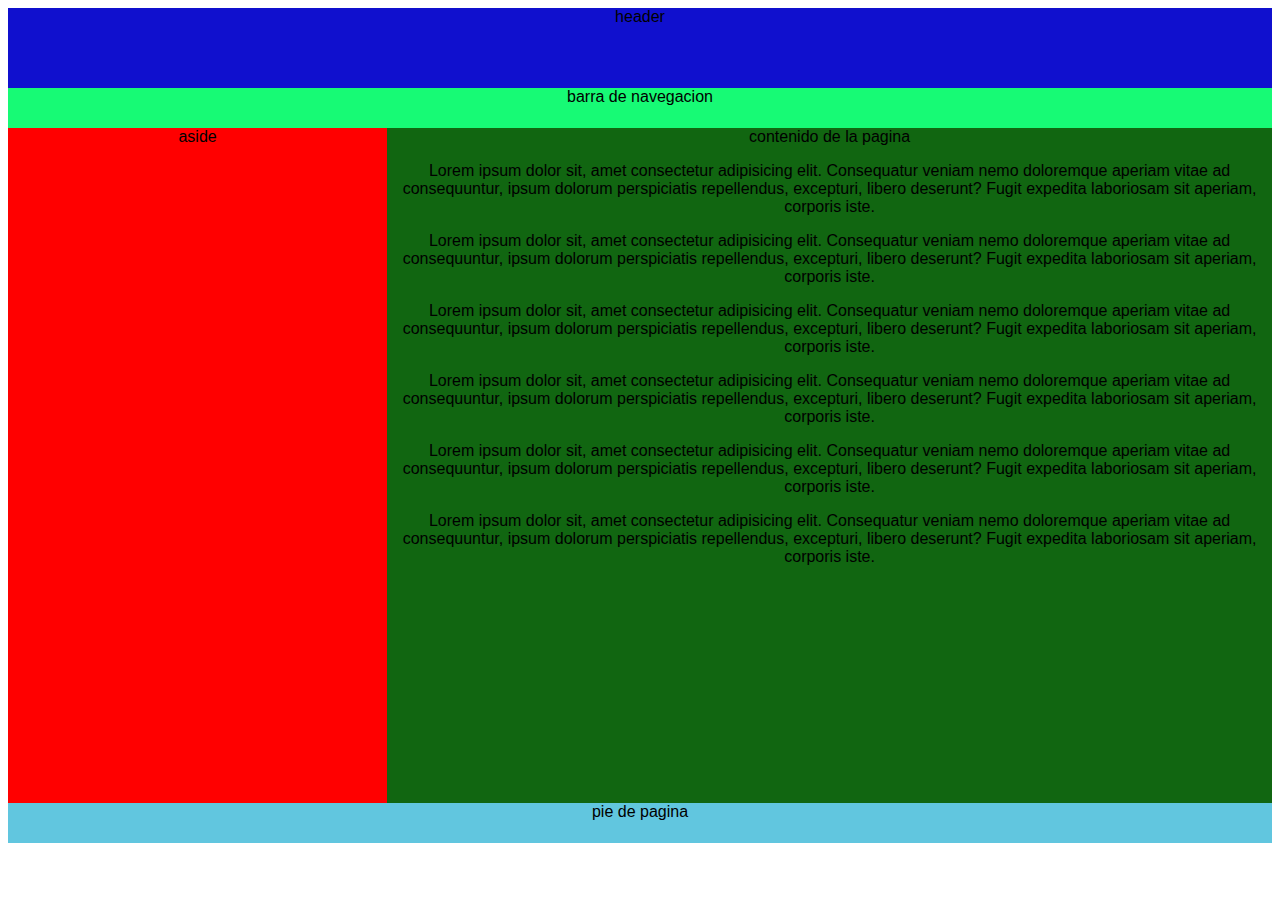
<file: practica1/index.html>
<!DOCTYPE html>
<html lang="en">
<head>
    <meta charset="UTF-8">
    <meta http-equiv="X-UA-Compatible" content="IE=edge">
    <meta name="viewport" content="width=device-width, initial-scale=1.0">
    <title>Practica 1</title>
    <link rel="stylesheet" href="css/estilos.css">
</head>
<body>
    <header>
        header
    </header>
    <nav>
        barra de navegacion
    </nav>
    <div class="wrapper">
        <aside>
            aside
        </aside>
        <main>
            contenido de la pagina
            <p>Lorem ipsum dolor sit, amet consectetur adipisicing elit. Consequatur veniam nemo doloremque aperiam vitae ad consequuntur, ipsum dolorum perspiciatis repellendus, excepturi, libero deserunt? Fugit expedita laboriosam sit aperiam, corporis iste.</p>
            <p>Lorem ipsum dolor sit, amet consectetur adipisicing elit. Consequatur veniam nemo doloremque aperiam vitae ad consequuntur, ipsum dolorum perspiciatis repellendus, excepturi, libero deserunt? Fugit expedita laboriosam sit aperiam, corporis iste.</p>
            <p>Lorem ipsum dolor sit, amet consectetur adipisicing elit. Consequatur veniam nemo doloremque aperiam vitae ad consequuntur, ipsum dolorum perspiciatis repellendus, excepturi, libero deserunt? Fugit expedita laboriosam sit aperiam, corporis iste.</p>
            <p>Lorem ipsum dolor sit, amet consectetur adipisicing elit. Consequatur veniam nemo doloremque aperiam vitae ad consequuntur, ipsum dolorum perspiciatis repellendus, excepturi, libero deserunt? Fugit expedita laboriosam sit aperiam, corporis iste.</p>
            <p>Lorem ipsum dolor sit, amet consectetur adipisicing elit. Consequatur veniam nemo doloremque aperiam vitae ad consequuntur, ipsum dolorum perspiciatis repellendus, excepturi, libero deserunt? Fugit expedita laboriosam sit aperiam, corporis iste.</p>
            <p>Lorem ipsum dolor sit, amet consectetur adipisicing elit. Consequatur veniam nemo doloremque aperiam vitae ad consequuntur, ipsum dolorum perspiciatis repellendus, excepturi, libero deserunt? Fugit expedita laboriosam sit aperiam, corporis iste.</p>

            
        </main>
    </div>
    <footer>
        pie de pagina
    </footer>
</body>
</html>
</file>
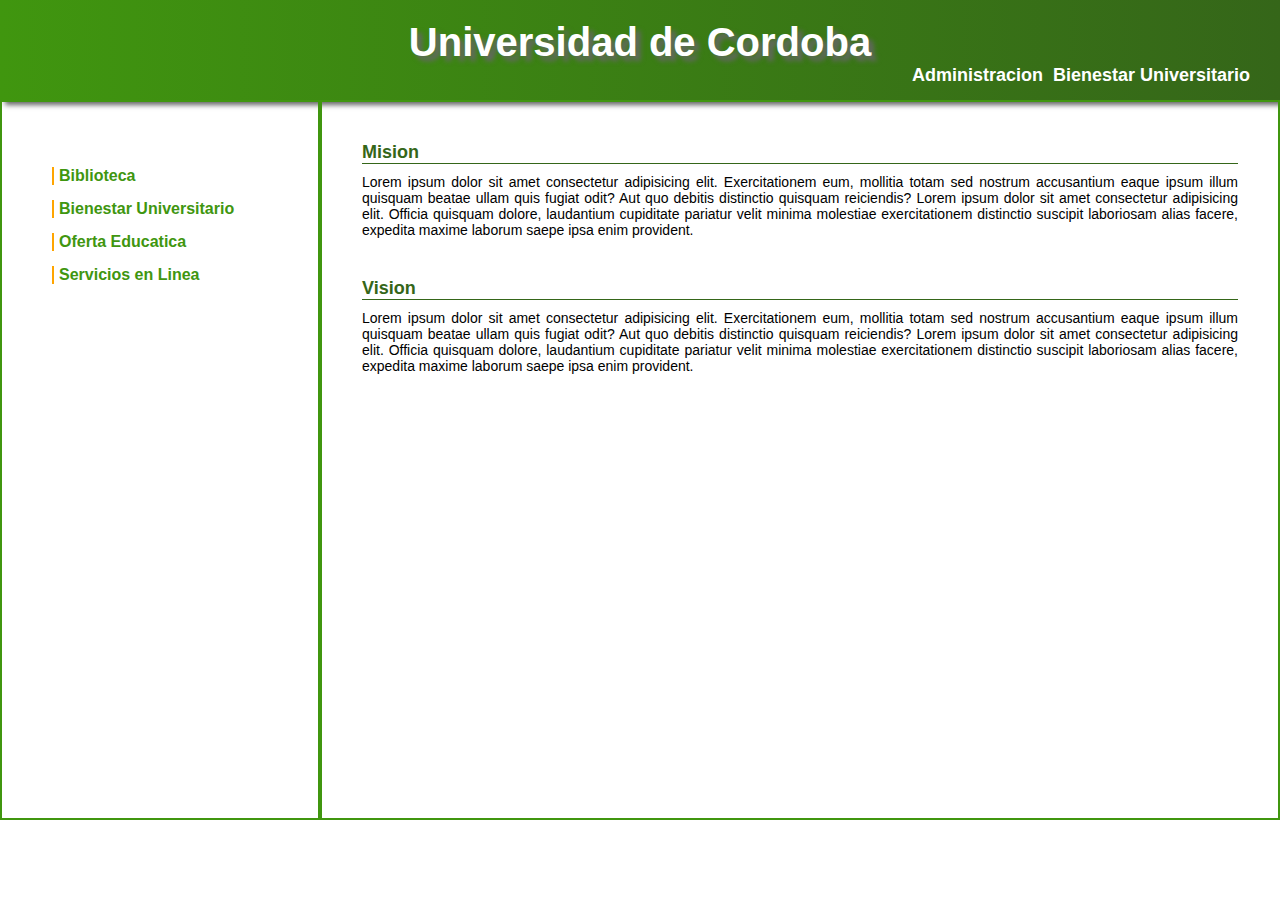
<file: practica2/index.html>
<!DOCTYPE html>
<html lang="en">
<head>
    <meta charset="UTF-8">
    <meta http-equiv="X-UA-Compatible" content="IE=edge">
    <meta name="viewport" content="width=device-width, initial-scale=1.0">
    <title>Practica 2</title>
    <link rel="stylesheet" href="css/estilos.css">
</head>
<body>
    <header>
        <h1>Universidad de Cordoba</h1>
        <nav class="nav-top">
            <ul>
                <li>Administracion</li>
                <li>Bienestar Universitario</li>
            </ul>
        </nav>
    </header>
    <div class="wrapper">
        <aside>
            <nav class="nav-left">
                <ul>
                    <li>Biblioteca</li>
                    <li>Bienestar Universitario</li>
                    <li>Oferta Educatica</li>
                    <li>Servicios en Linea</li>
                </ul>
            </nav>
        </aside>
        <main>
            <article>
                <h2>Mision</h2>
                <p>Lorem ipsum dolor sit amet consectetur adipisicing elit. Exercitationem eum, mollitia totam sed nostrum accusantium eaque ipsum illum quisquam beatae ullam quis fugiat odit? Aut quo debitis distinctio quisquam reiciendis? Lorem ipsum dolor sit amet consectetur adipisicing elit. Officia quisquam dolore, laudantium cupiditate pariatur velit minima molestiae exercitationem distinctio suscipit laboriosam alias facere, expedita maxime laborum saepe ipsa enim provident.</p>
            </article>

            <article>
                <h2>Vision</h2>
                <p>Lorem ipsum dolor sit amet consectetur adipisicing elit. Exercitationem eum, mollitia totam sed nostrum accusantium eaque ipsum illum quisquam beatae ullam quis fugiat odit? Aut quo debitis distinctio quisquam reiciendis? Lorem ipsum dolor sit amet consectetur adipisicing elit. Officia quisquam dolore, laudantium cupiditate pariatur velit minima molestiae exercitationem distinctio suscipit laboriosam alias facere, expedita maxime laborum saepe ipsa enim provident.</p>
            </article>
        </main>
    </div>
</body>
</html>
</file>
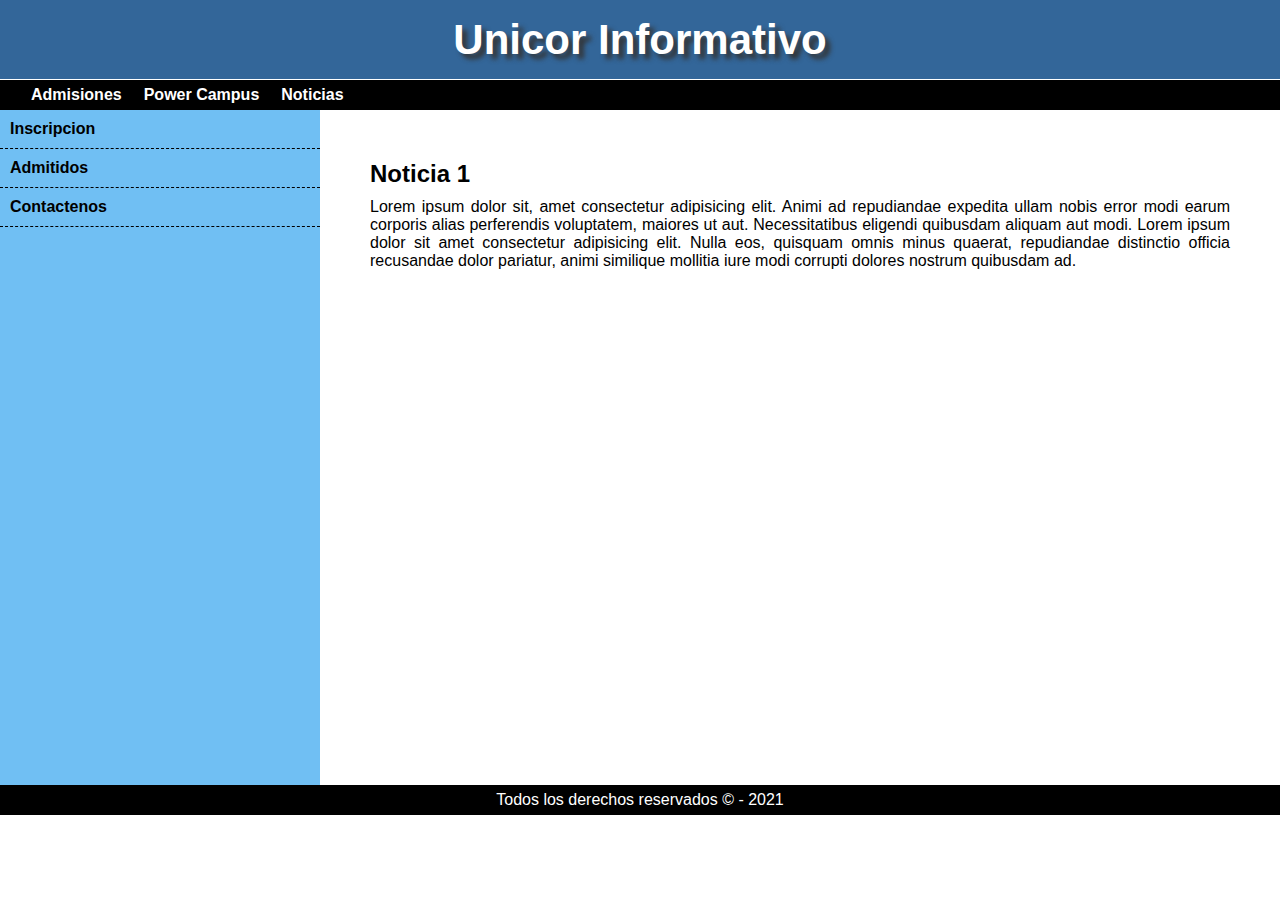
<file: practica3/index.html>
<!DOCTYPE html>
<html lang="en">
<head>
    <meta charset="UTF-8">
    <meta http-equiv="X-UA-Compatible" content="IE=edge">
    <meta name="viewport" content="width=device-width, initial-scale=1.0">
    <title>Practica 3</title>
    <link rel="stylesheet" href="css/estilos.css">
</head>
<body>
    
    <header>
        <h1>Unicor Informativo</h1>
    </header>

    <nav class="nav-top">
        <ul>
            <li>Admisiones</li>
            <li>Power Campus</li>
            <li>Noticias</li>
        </ul>
    </nav>

    <div class="wrapper">
        <aside>
            <nav>
                <ul>
                    <li>Inscripcion</li>
                    <li>Admitidos</li>
                    <li>Contactenos</li>
                </ul>
            </nav>
        </aside>

        <main>  
            <article>
                <h2>Noticia 1</h2>
                <p>
                    Lorem ipsum dolor sit, amet consectetur adipisicing elit. Animi ad repudiandae expedita ullam nobis error modi earum corporis alias perferendis voluptatem, maiores ut aut. Necessitatibus eligendi quibusdam aliquam aut modi.
                    Lorem ipsum dolor sit amet consectetur adipisicing elit. Nulla eos, quisquam omnis minus quaerat, repudiandae distinctio officia recusandae dolor pariatur, animi similique mollitia iure modi corrupti dolores nostrum quibusdam ad.
                </p>
            </article>
        </main>
    </div>
    <footer>
        <p>
            Todos los derechos reservados &copy; - 2021
        </p>
    </footer>

</body>
</html>
</file>
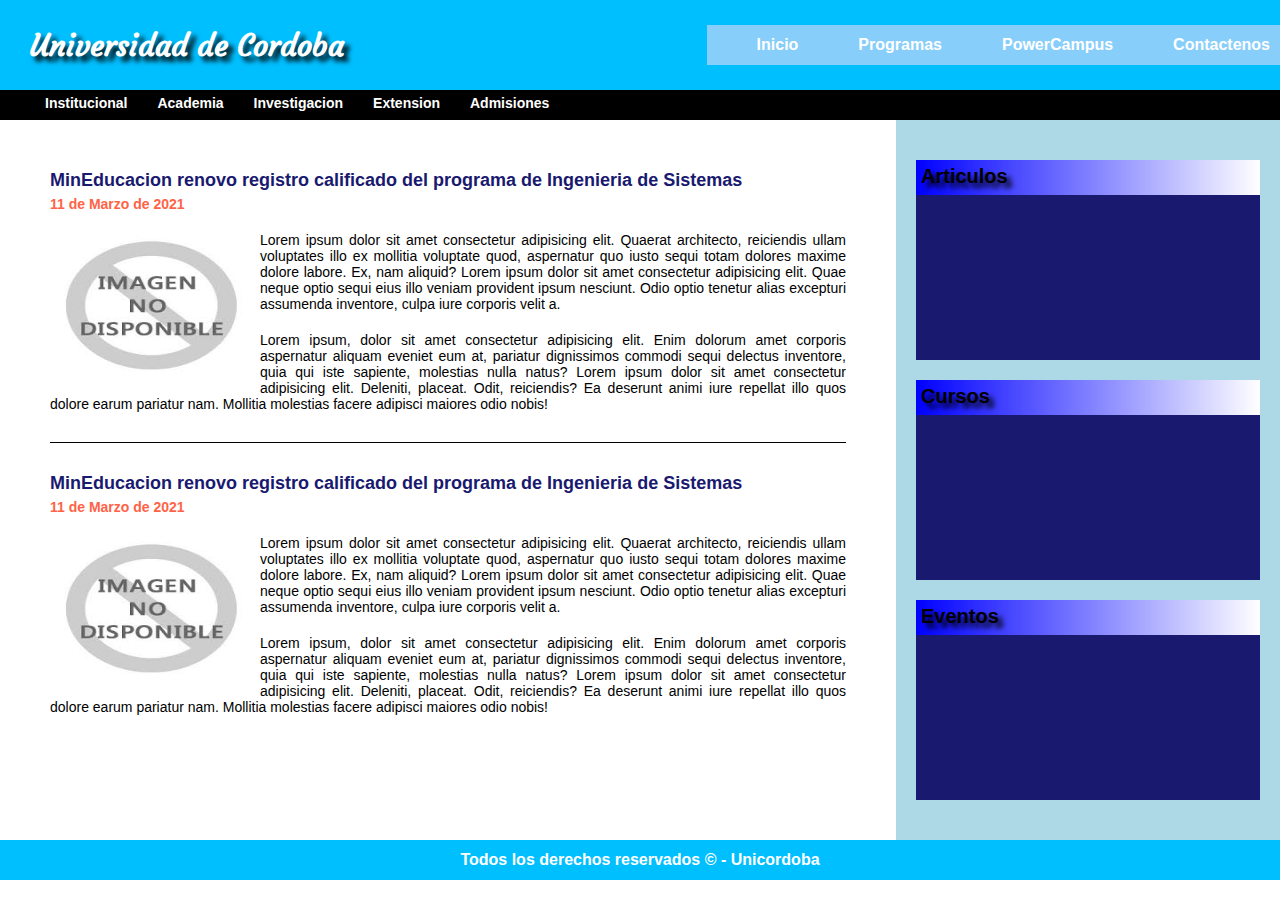
<file: practica6/index.html>
<!DOCTYPE html>
<html lang="es">
<head>
    <meta charset="UTF-8">
    <meta name="viewport" content="width=device-width, initial-scale=1.0">
    <title>Practica #6</title>
    <link rel="stylesheet" href="css/estilos.css">
    <link rel="preconnect" href="https://fonts.gstatic.com">
<link href="https://fonts.googleapis.com/css2?family=Courgette&display=swap" rel="stylesheet">
   <link rel="stylesheet" href="https://cdnjs.cloudflare.com/ajax/libs/font-awesome/5.15.2/css/all.min.css



   ">
</head>
<body>
    <div class="button"><i class="fas fa-list"></i></div>
    <header>
        <a href="#" class="brand">Universidad de Cordoba</a>
        <nav class="nav-top">
            <ul>
                <li><a href="#">Inicio</a></li>
                <li><a href="#">Programas</a></li>                
                <li><a href="#">PowerCampus</a></li>
                <li><a href="#">Contactenos</a></li>
            </ul>
        </nav>
    </header>    
    <nav class="nav-main">
        <ul>
            <li><a href="#">Institucional</a></li>
            <li><a href="#">Academia</a></li>
            <li><a href="#">Investigacion</a></li>
            <li><a href="#">Extension</a></li>
            <li><a href="#">Admisiones</a></li>
        </ul>
    </nav>
    <div class="wrapper">
        <main>
            <article>
                <h2>MinEducacion renovo registro calificado del programa de Ingenieria de Sistemas</h2>
                <div class="fecha">11 de Marzo de 2021</div>
                <img src="images/no-imagen.jpg" alt="Imagen de la noticia 1" class="imagen">
                <p>
                    Lorem ipsum dolor sit amet consectetur adipisicing elit. Quaerat architecto, reiciendis ullam voluptates illo ex mollitia voluptate quod, aspernatur quo iusto sequi totam dolores maxime dolore labore. Ex, nam aliquid? Lorem ipsum dolor sit amet consectetur adipisicing elit. Quae neque optio sequi eius illo veniam provident ipsum nesciunt. Odio optio tenetur alias excepturi assumenda inventore, culpa iure corporis velit a.
                </p>
                <p>
                    Lorem ipsum, dolor sit amet consectetur adipisicing elit. Enim dolorum amet corporis aspernatur aliquam eveniet eum at, pariatur dignissimos commodi sequi delectus inventore, quia qui iste sapiente, molestias nulla natus? Lorem ipsum dolor sit amet consectetur adipisicing elit. Deleniti, placeat. Odit, reiciendis? Ea deserunt animi iure repellat illo quos dolore earum pariatur nam. Mollitia molestias facere adipisci maiores odio nobis!
                </p>

            </article>
            <article>
                <h2>MinEducacion renovo registro calificado del programa de Ingenieria de Sistemas</h2>
                <div class="fecha">11 de Marzo de 2021</div>
                <img src="images/no-imagen.jpg" alt="Imagen de la noticia 1" class="imagen">
                <p>
                    Lorem ipsum dolor sit amet consectetur adipisicing elit. Quaerat architecto, reiciendis ullam voluptates illo ex mollitia voluptate quod, aspernatur quo iusto sequi totam dolores maxime dolore labore. Ex, nam aliquid? Lorem ipsum dolor sit amet consectetur adipisicing elit. Quae neque optio sequi eius illo veniam provident ipsum nesciunt. Odio optio tenetur alias excepturi assumenda inventore, culpa iure corporis velit a.
                </p>
                <p>
                    Lorem ipsum, dolor sit amet consectetur adipisicing elit. Enim dolorum amet corporis aspernatur aliquam eveniet eum at, pariatur dignissimos commodi sequi delectus inventore, quia qui iste sapiente, molestias nulla natus? Lorem ipsum dolor sit amet consectetur adipisicing elit. Deleniti, placeat. Odit, reiciendis? Ea deserunt animi iure repellat illo quos dolore earum pariatur nam. Mollitia molestias facere adipisci maiores odio nobis!
                </p>

            </article>
        </main>
        <aside>
            <section>
                <h2>Articulos</h2>
            </section>
            <section>
                <h2>Cursos</h2>
            </section>
            <section>
                <h2>Eventos</h2>
            </section>
        </aside>
    </div>
    <footer>
        <p>Todos los derechos reservados &copy; - Unicordoba</p>
    </footer>
</body>
</html>
</file>
<file: practica1/css/estilos.css>
*{
    /*margin: 0;
    padding: 0;*/
    box-sizing: border-box;
    font-family: Arial, Helvetica, sans-serif;
    text-align: center;
}

header{
    background-color: rgb(16, 16, 206);    
    height: 80px;
}

nav{
    background-color: rgb(23, 250, 117);
    height: 40px;    
}

.wrapper{
    display: grid;
    grid-template-columns: 30% 70%;
}

aside{
    background-color: red;    
}

main{
    background-color: #116611;
    min-height: 75vh;
}

footer{
    background-color: rgb(97, 198, 223);
    height: 40px;    
}
</file>
<file: practica2/css/estilos.css>
*{
    margin: 0;
    padding: 0;
    box-sizing: border-box;
    font-family: Arial, Helvetica, sans-serif;
}

header{
    height: 100px;
    background: linear-gradient(to right, #40960f, #356619);
    padding-top: 20px;
    box-shadow:  5px 5px 5px #666;    
}

header h1{
    color: white;
    font-weight: bold;
    font-size: 40px;
    text-align: center;
    text-shadow: 5px 5px 5px #666;
}

.nav-top{
    display: flex;
    flex-flow: row-reverse wrap-reverse;
}

.nav-top ul{
    margin-left: 50px;
    list-style-type: none;
    display: flex;
    margin-right: 30px;
}

.nav-top li{
    margin-left: 10px;
    color: white;
    font-weight: bold;
    font-size: 18px;
    cursor: pointer;
}

.nav-top li:hover{
    color: yellow;
}

.wrapper > *{
    border: 2px solid #40960f;
}

.wrapper{
    display: grid;
    grid-template-columns: 25% 75%;
    min-height: 80vh;
}

.nav-left{
    padding: 50px;
}

.nav-left ul{
    list-style-type: none;
}

.nav-left li{
    margin-top: 15px;
    color: #40960f;
    font-weight: bold;
    border-left: solid 2px orange;
    padding-left: 5px;
}

.nav-left li:hover{
    color:orange;
    border-left: solid 2px #40960f;
    cursor: pointer;
}

main{
    padding: 40px;
}

main > article{
    margin-bottom: 40px;
}

article h2{
    margin-bottom: 10px;
    color: #356619;
    font-weight: bold;
    font-size: 18px;
    border-bottom: 1px solid #356619;
}

article p{
    text-align: justify;
    font-size: 14px;
}
</file>
<file: practica3/css/estilos.css>
*{
    margin: 0;
    padding: 0;
    box-sizing: border-box;
    font-family: Arial, Helvetica, sans-serif;
}

header{
    background-color: #336699;
    height: 80px;    
    display: flex;
    align-items: center;
    justify-content: center;
    border-bottom: 1px solid #fff;
}

header h1{
    color: white;
    font-size: 42px;
    text-shadow: 5px 5px 5px #333;
}

.nav-top{
    background-color: #000;
    height: 30px;
    display: flex;
    align-items: center;
}

.nav-top ul{
    list-style-type: none;
    display: flex;    
    margin-left: 15px;
}

.nav-top li{
    color: #fff;
    margin-left: 10px;
    font-weight: bold;
    padding: 6px;
}

.nav-top li:hover{
    color:#000;
    background-color: #fff;
    cursor: pointer;
}

.wrapper{
    display: grid;
    grid-template-columns: 25% 75%;
}

main{
    min-height: 75vh;
}

aside{
    background-color: rgb(112, 191, 243);
}

aside ul{
    list-style-type: none;
}

aside li{
    font-weight: bold;
    border-bottom: 1px dashed #000;
    padding: 10px;
}

aside li:hover{
    color: peru;
    cursor: pointer;
    background-color: aquamarine;
}

main{
    padding: 50px;
}

article h2{
    margin-bottom: 10px;
}

article p{
    text-align: justify;
}

footer{
    text-align: center;
    color:#fff;
    background-color: #000;
    height: 30px;   
    display: flex;
    align-items: center;
    justify-content: center;
}
</file>
<file: practica6/css/estilos.css>
*{
    padding: 0;
    margin: 0;
    box-sizing: border-box;
    font-family: Arial, Helvetica, sans-serif;
}

body{
    min-height: 100vh;
    background-color: #ffffff;
}

header{
    background-color: deepskyblue;
    height: 90px;
    display: flex;
    align-items: center;
    justify-content: space-between;
}

.brand{
    color: #ffffff;
    margin-left: 30px;
    font-size: 30px;
    font-weight: bold;
    text-decoration: none;
    text-shadow: 5px 5px 5px #000000;
    font-family: 'Courgette', cursive;
}


.nav-top{
    height: 40px;
    background-color: lightskyblue;
    display: flex;
    align-items: center;   
}

.nav-top ul{
    list-style-type: none;
    display: flex;
}

.nav-top li{
    margin-left: 40px;
}

.nav-top li a{
    text-decoration: none;
    color: white;
    font-weight: bold;
    display: flex;
    height: 40px;
    align-items: center;
    padding: 10px;
}

.nav-top li a:hover{
    background-color: midnightblue;
}


.nav-main{
    background-color: #000000;
    height: 30px;
    display: flex;
    align-items: center;
}

.nav-main ul{
    list-style-type: none;
    display: flex;
    margin-left: 20px;
}

.nav-main li{
    margin-left: 20px;
}

.nav-main li a{
    text-decoration: none;
    color: #ffffff;
    font-size: 14px;
    font-weight: bold;
    display: flex;
    height: 30px;
    padding: 5px;   
}

.nav-main li a:hover{
    background-color: #ffffff;
    color: #000000;
}

.wrapper{
    display: grid;
    grid-template-columns: 70% 30%;
}

main{
    padding: 50px;
}

main > article{
    margin-bottom: 30px;
    border-bottom: 1px solid #000000;
    padding-bottom: 30px;

}

main > article:nth-last-child(1){
    margin-bottom: 0;
    border-bottom: none;
    padding-bottom: 0;
}


main > article > h2{
    font-size: 18px;
    color: midnightblue;
    font-weight: bold;;
}


.fecha{
    font-size: 14px;
    color: tomato;
    font-weight: bold;
    margin: 5px 0 20px 0;
}

main > article > p{
    font-size: 14px;
    text-align: justify;
    margin-top: 20px;
}

main > article > .imagen{
    width: 200px;
    height: 150px;
    float: left;
    margin: 0 10px 10px 0;
}


aside{
    background-color: lightblue;
    padding: 20px;
}

aside > section{
    background-color: midnightblue;
    height: 200px;
    margin: 20px 0 20px 0;
}

aside > section > h2{
    font-size: 20px;
    height: 35px;
    padding: 5px;
    background: linear-gradient(to right, #0000ff, #ffffff);
    text-shadow: 5px 5px 5px #000000;
}

footer{
    height: 40px;
    background-color: deepskyblue;
    display: flex;
    align-items: center;
    justify-content: center;
}

footer p{
    color: white;
    font-weight: bold;;
}

.button{
    display: none;
}

@media (max-width:500px){
    
    .wrapper{
        display: block;
    }   
    
    header{
        display: block;
    }

    .button{
        display: block;
        position: absolute;
        top: 50px;
        left: 10px;
    }

    .nav-top ul, .nav-main ul{
        margin-left: 5px;
    }

    .nav-top li, .nav-main li{
        margin-left: 5px;
    }

    .nav-main li a, .nav-top li a{
        font-size: 12px;
    }

    


}
</file>
